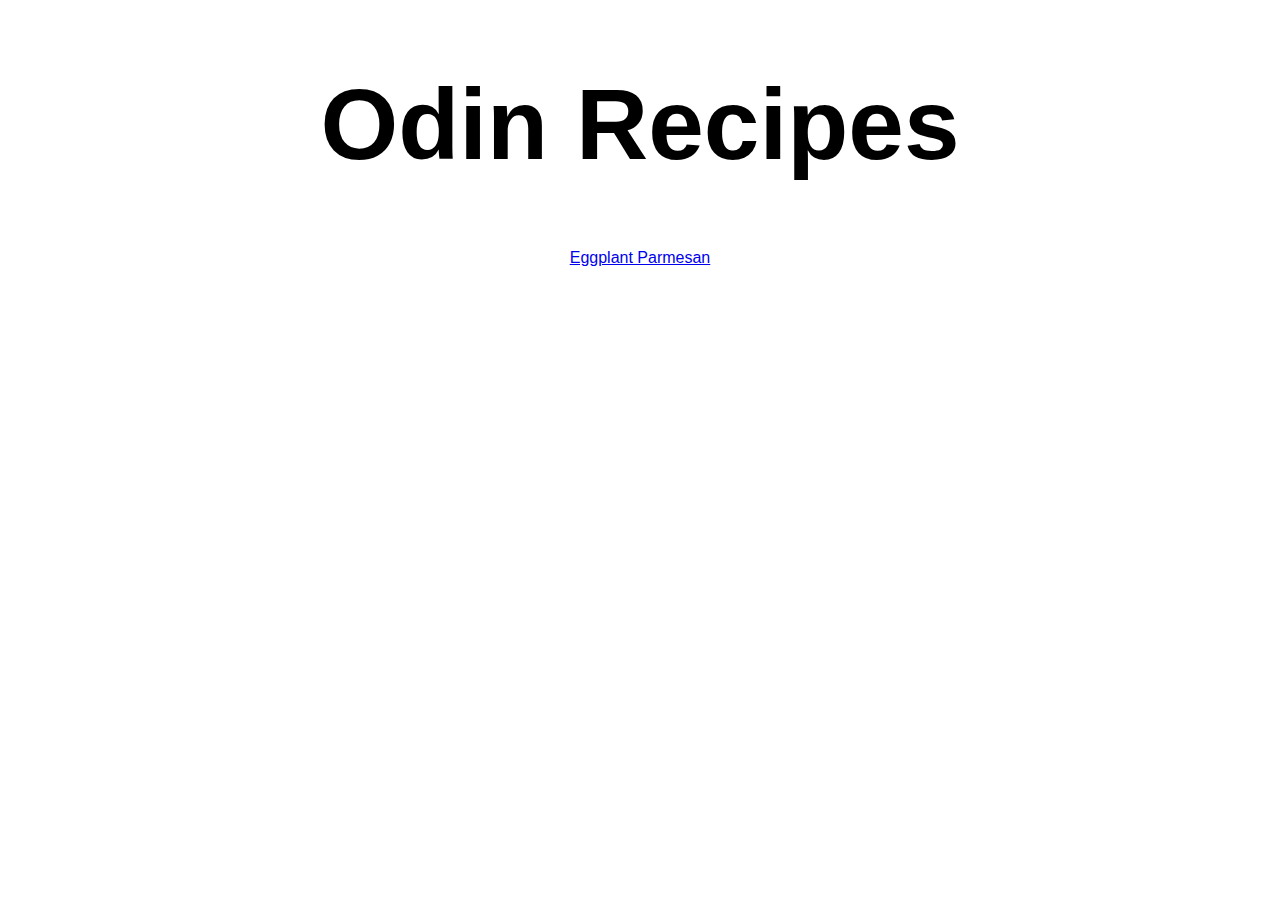
<file: index.html>
<!DOCTYPE html>
<html lang="en">
    <head>
        <meta charset="utf-8">
        <title>Project: Recipe</title>
        <link rel="stylesheet" href="style.css">
    </head>

    <body>
        <h1 class="home title">Odin Recipes</h1>
        <p class="home"></li><a href="recipes/eggplant-parmesan.html">Eggplant Parmesan</a></p>
    </body>
</html>
</file>
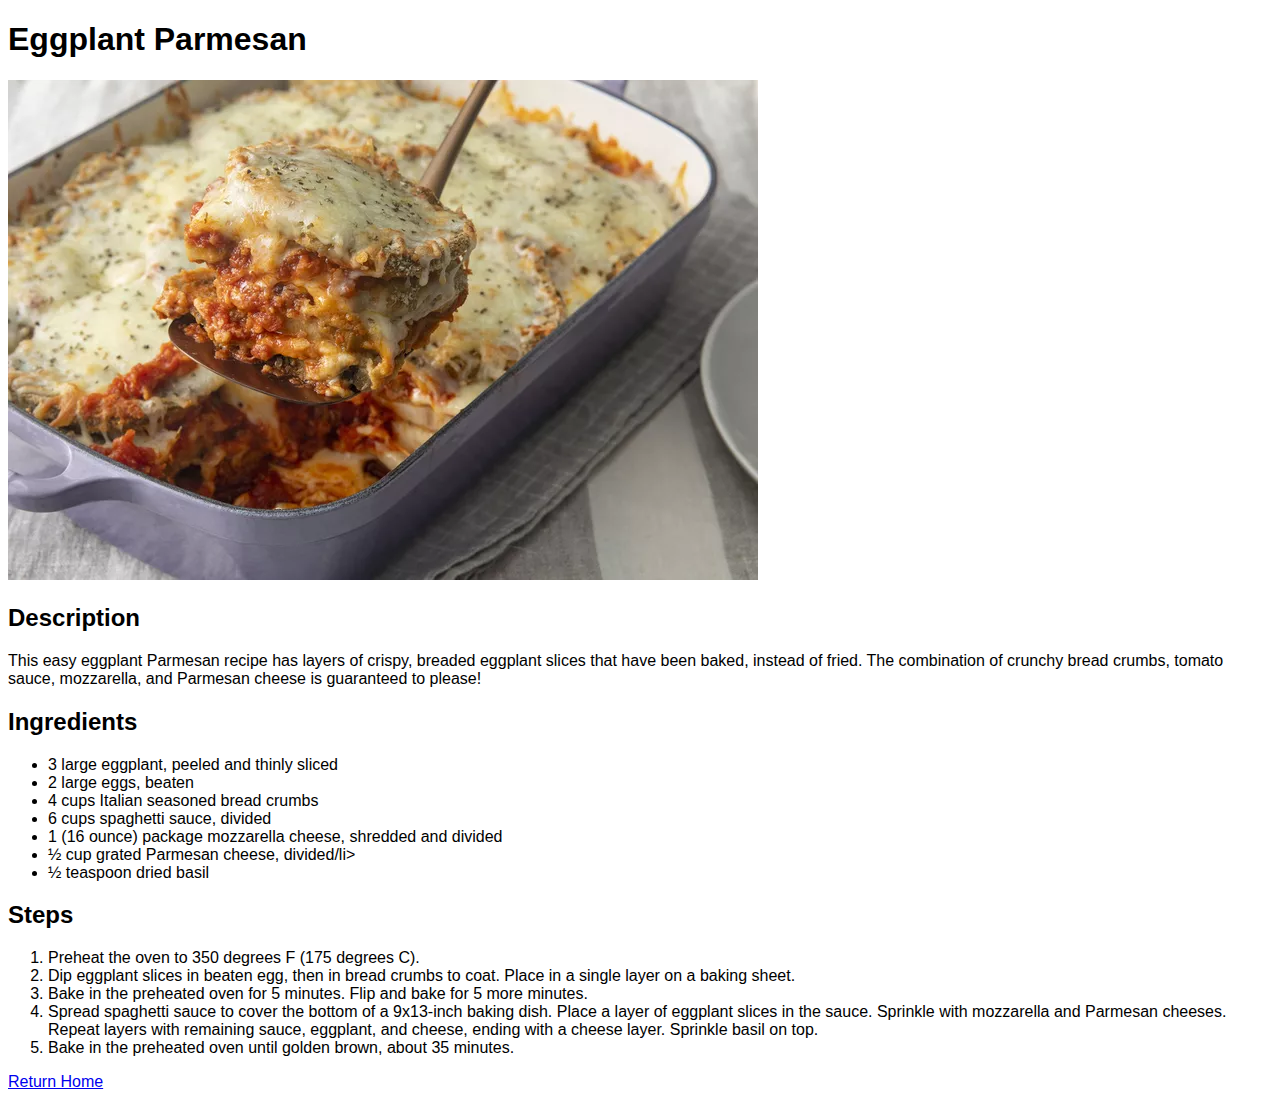
<file: recipes/eggplant-parmesan.html>
<!DOCTYPE html>
<html lang="en">
<head>
    <meta charset="UTF-8">
    <title>Recipe: Eggplant Parmesan</title>
    <link rel="stylesheet" href="../style.css">
</head>
<body>
    <h1>Eggplant Parmesan</h1>
    <img src="../img/eggplant-parmesan.jpg" alt="An eggplant parmesan.">
    <h2>Description</h2>
        <p>This easy eggplant Parmesan recipe has layers of crispy, breaded eggplant slices
            that have been baked, instead of fried. The combination of crunchy bread crumbs, tomato 
            sauce, mozzarella, and Parmesan cheese is guaranteed to please!</p>
    <h2>Ingredients</h2>
        <ul>
            <li>3 large eggplant, peeled and thinly sliced</li>
            <li>2 large eggs, beaten</li>
            <li>4 cups Italian seasoned bread crumbs</li>
            <li>6 cups spaghetti sauce, divided</li>
            <li>1 (16 ounce) package mozzarella cheese, shredded and divided</li>
            <li>½ cup grated Parmesan cheese, divided/li>
            <li>½ teaspoon dried basil</li>                
        </ul>
    <h2>Steps</h2>
        <ol>
            <li>Preheat the oven to 350 degrees F (175 degrees C).</li>
            <li>Dip eggplant slices in beaten egg, then in bread crumbs to coat. 
                Place in a single layer on a baking sheet.</li>
            <li>Bake in the preheated oven for 5 minutes. Flip and bake for 5 more minutes.</li>
            <li>Spread spaghetti sauce to cover the bottom of a 9x13-inch baking dish. 
                Place a layer of eggplant slices in the sauce. Sprinkle with mozzarella and 
                Parmesan cheeses. Repeat layers with remaining sauce, eggplant, and cheese, 
                ending with a cheese layer. Sprinkle basil on top.</li>
            <li>Bake in the preheated oven until golden brown, about 35 minutes.</li>
        </ol>

    <a href="../index.html">Return Home</a>

</body>
</html>
</file>
<file: style.css>
body {
    font-family: Arial, Helvetica, sans-serif;
}

.home {
    text-align: center;
}

.home.title {
    font-size: 100px;
}
</file>
